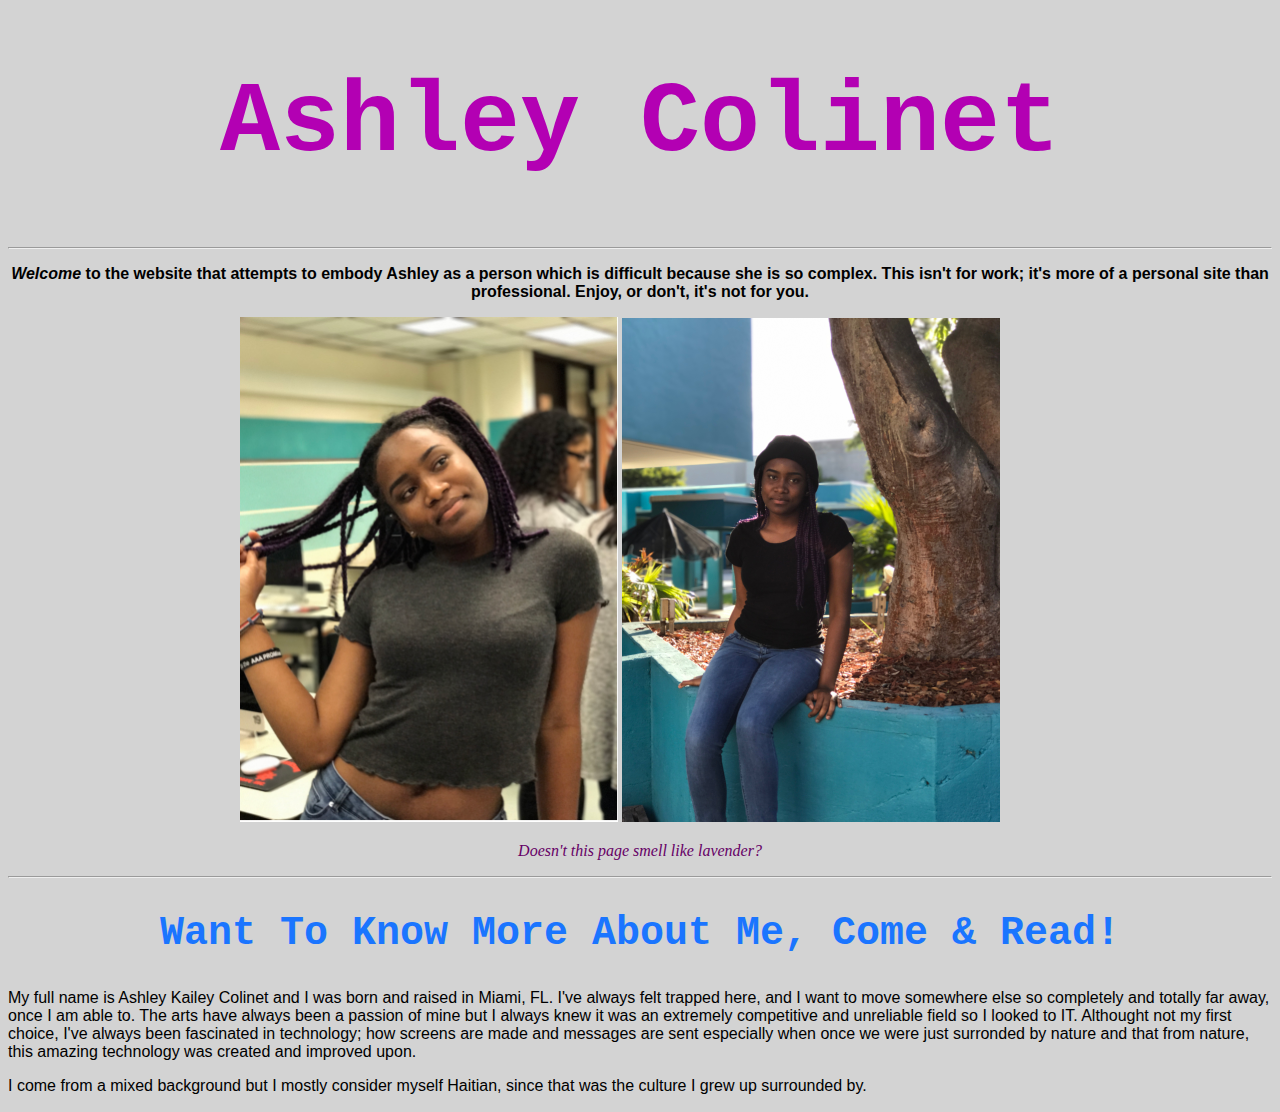
<file: index.html>
<!doctype html>
<HTML>
  <HEAD>
    <link rel="stylesheet" type="text/css" href="style.css">
  </HEAD>
  <BODY>
    <h1 id="name">Ashley Colinet</h1>
    <hr/>
    <p class=intro><b><i>Welcome</i> to the website that attempts to embody Ashley as a person which is difficult because she is so complex. This isn't for work; it's more of a personal site than professional. Enjoy, or don't, it's not for you. </b></p>
    <div><img src="me.JPG" width="378" length="504"   alt="Ashley, in all her beauty, posing in her web developement class."> <img src="tree.jpg" width="378" length="504" alt="Ashley sitting by a tree lolololol"></div>
    <p class=lol><i>Doesn't this page smell like lavender?</i></p>
    <hr/>
    <h2 id="bio">Want To Know More About Me, Come &amp; Read!</h2>
    <p class=aboutme>My full name is Ashley Kailey Colinet and I was born and raised in Miami, FL. I've always felt trapped here, and I want to move somewhere else so completely and totally far away, once I am able to. The arts have always been a passion of mine but I always knew it was an extremely competitive and unreliable field so I looked to IT. Althought not my first choice, I've always been fascinated in technology; how screens are made and messages are sent especially when once we were just surronded by nature and that from nature, this amazing technology was created and improved upon.</p>
    <p class=aboutme>I come from a mixed background but I mostly consider myself Haitian, since that was the culture I grew up surrounded by.</p>
  </BODY>
</HTML>
</file>
<file: style.css>
body{background-color:lightgrey;
}
#name{
  color:#b300b3;
  font-family: Courier;
  font-size: 100px;
  text-align: center;
  padding-bottom:0px;
}
.intro{
  font-family: sans-serif;
  text-align:center;
}
div {
  display: block;
  margin: auto;
  width: 800px;
}
.lol{
  text-align: center;
  color: #660066
}
#bio{
  color:#1a75ff;
  text-align: center;
  font-size: 40px;
  font-family: monospace;
}
.aboutme{
  font-family: sans-serif;
}
</file>
